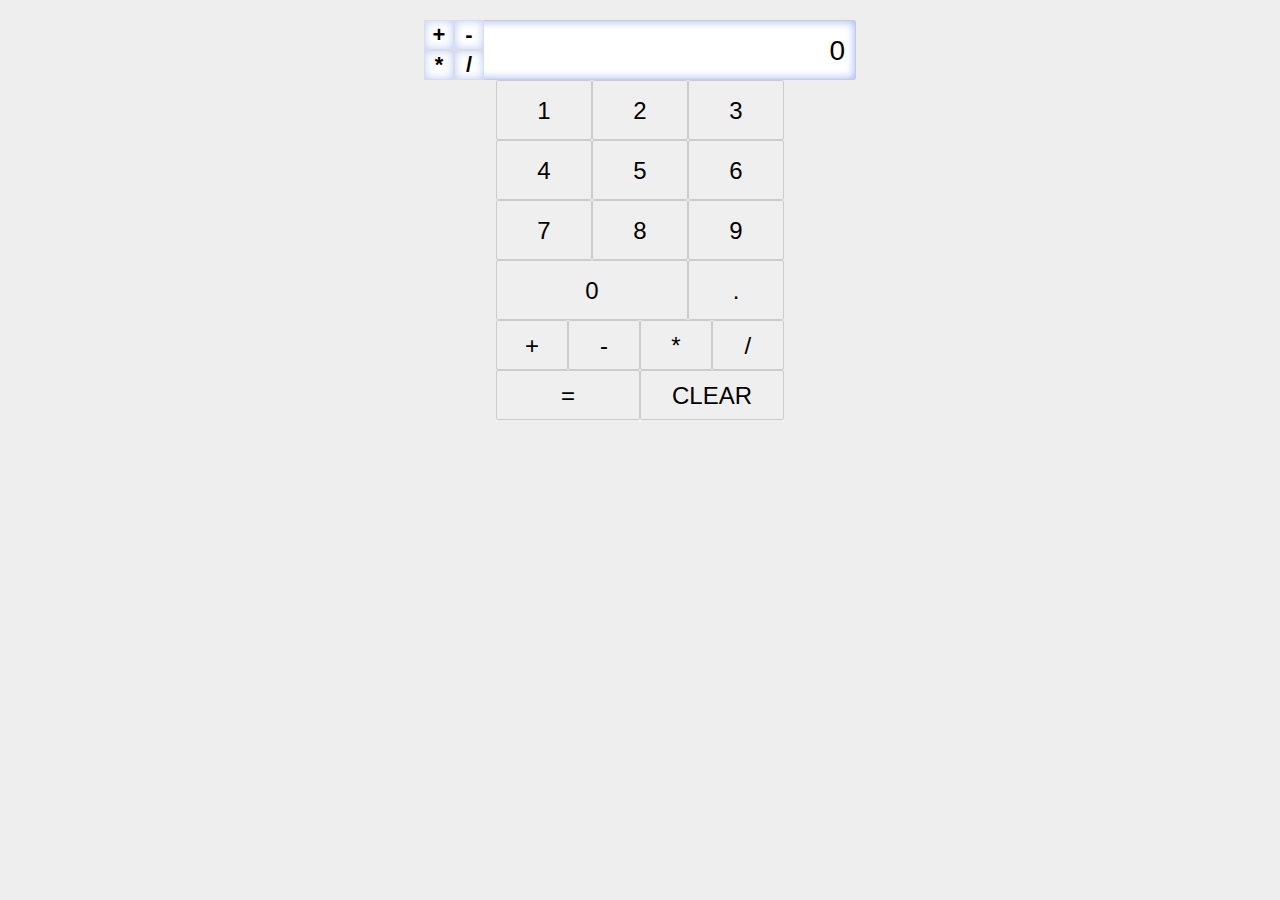
<file: Project1/index.html>
<!doctype html>
<html lang="en">
  <head>
    <meta charset="utf-8">
    <meta http-equiv="X-UA-Compatible" content="IE=edge">
    <meta name="description" content="">
    <meta name="viewport" content="width=device-width, initial-scale=1">
    <title>JS Testfield 1</title>
    <link rel="stylesheet" href="css/style.css">
  </head>
  <body>
    <section id="calc-display">0</section>
    <ul><li class="add">+</li><!-- --><li class="subtract">-</li><!-- --><li class="multiply">*</li><!-- --><li class="divide">/</li></ul>
    <section class="cont">
      <div class="number">1</div><div class="number">2</div><div class="number">3</div>
      <div class="number">4</div><div class="number">5</div><div class="number">6</div>
      <div class="number">7</div><div class="number">8</div><div class="number">9</div>
      <div class="number">0</div><div id="comma">.</div>
    </section>
    <section class="calcctrl">
      <div id="add">+</div><div id="subtract">-</div><div id="multiply">*</div><div id="divide">/</div>
      <div id="count">=</div><div id="clr">CLEAR</div>
    </section>
    
    <script src="js/main.js"></script>
  </body>
</html>
</file>
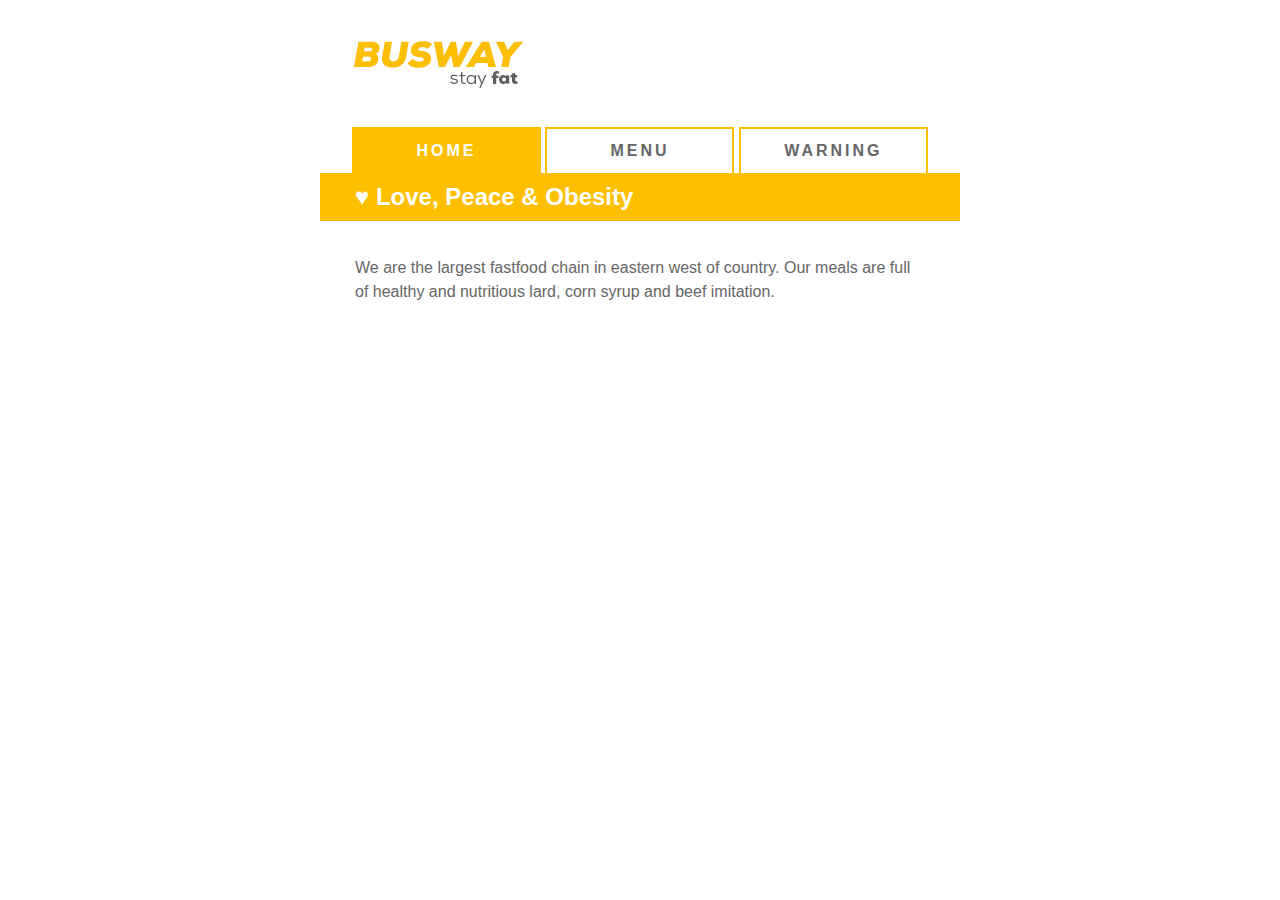
<file: Project2/index.html>
<!doctype html>
<html lang="en">
  <head>
    <meta charset="utf-8">
    <meta http-equiv="X-UA-Compatible" content="IE=edge">
    <meta name="description" content="">
    <meta name="viewport" content="width=device-width, initial-scale=1">
    <title>TOP - JS Project 2</title>
    <link rel="stylesheet" href="css/style.css">
  </head>
  <body>
    <img src="img/logo.jpg" alt="" />
    <ul>
      <li class="selected"><a href="#">Home</a></li>
      <li><a href="#">Menu</a></li>
      <li><a href="#">WARNING</a></li>
    </ul>
    <div id="content">
      <h1></h1>
      <p></p>
    </div>
    
    <script src="//ajax.googleapis.com/ajax/libs/jquery/1.11.3/jquery.min.js"></script>
    <script src="js/main.js"></script>
  </body>
</html>
</file>
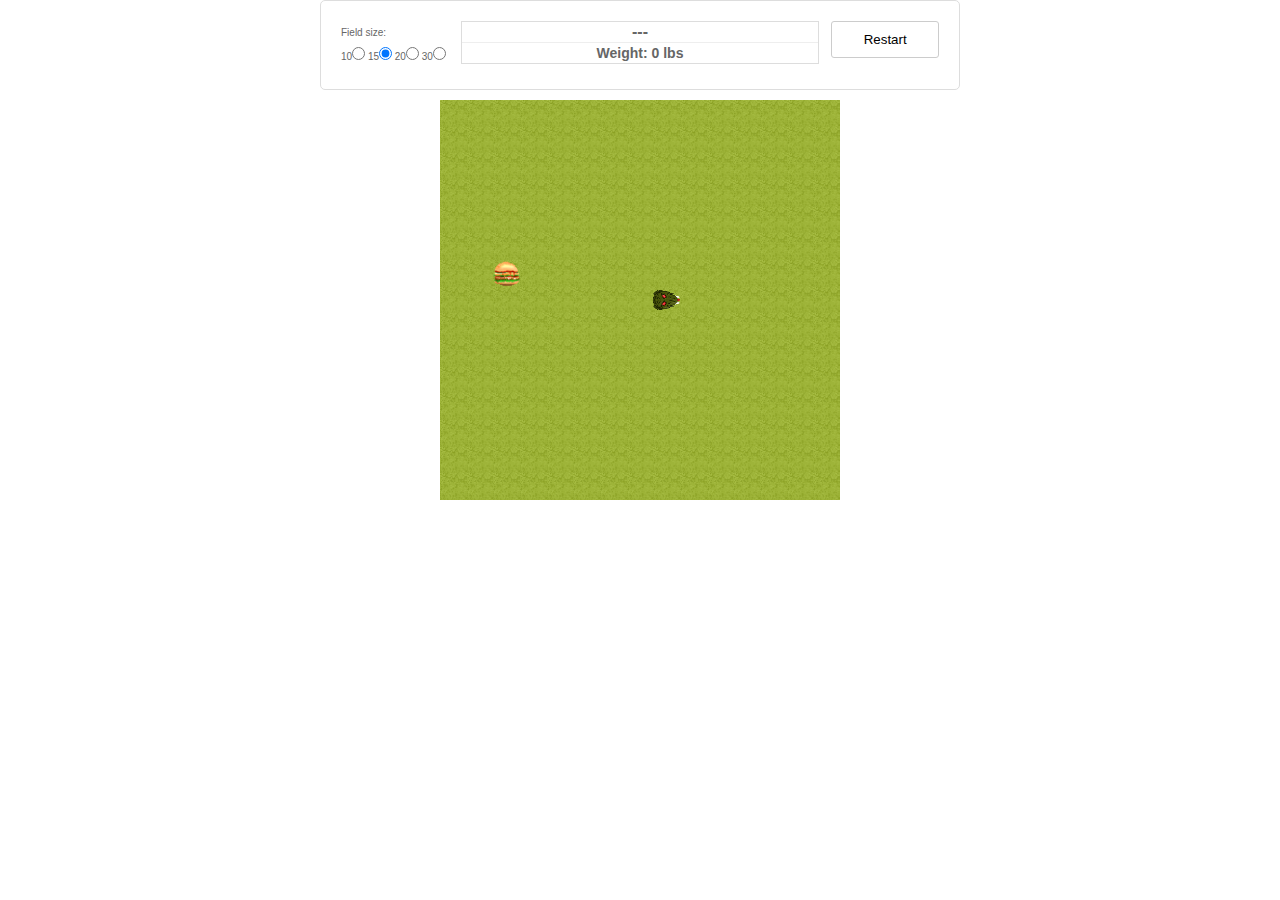
<file: Project3/index.html>
<!doctype html>
<html lang="en">
  <head>
    <meta charset="utf-8">
    <meta http-equiv="X-UA-Compatible" content="IE=edge">
    <meta name="description" content="">
    <meta name="viewport" content="width=device-width, initial-scale=1">
    <title>TOP - JS Project 3</title>
    <link rel="stylesheet" href="css/style.css">
  </head>
  <body>
    <section id="game-info" class="clear">
      <div class="col-20 logo">
        <p>Field size:</p>
        10<input type="radio" name="dif" value="0"/>
        15<input type="radio" name="dif" value="1" checked/>
        20<input type="radio" name="dif" value="2"/>
        30<input type="radio" name="dif" value="3"/>
      </div>
      <div class="col-60 main-info">
        <p>---</p>
        <span>Weight: 0 lbs</span>
      </div>
      <div class="col-20 new-game">
        <input type="button" value="Restart" />
      </div>
    </section>
    
    <div id="board" class="clear"></div>
    <script src="//ajax.googleapis.com/ajax/libs/jquery/1.11.3/jquery.min.js"></script>
    <script src="js/main.js"></script>
  </body>
</html>
</file>
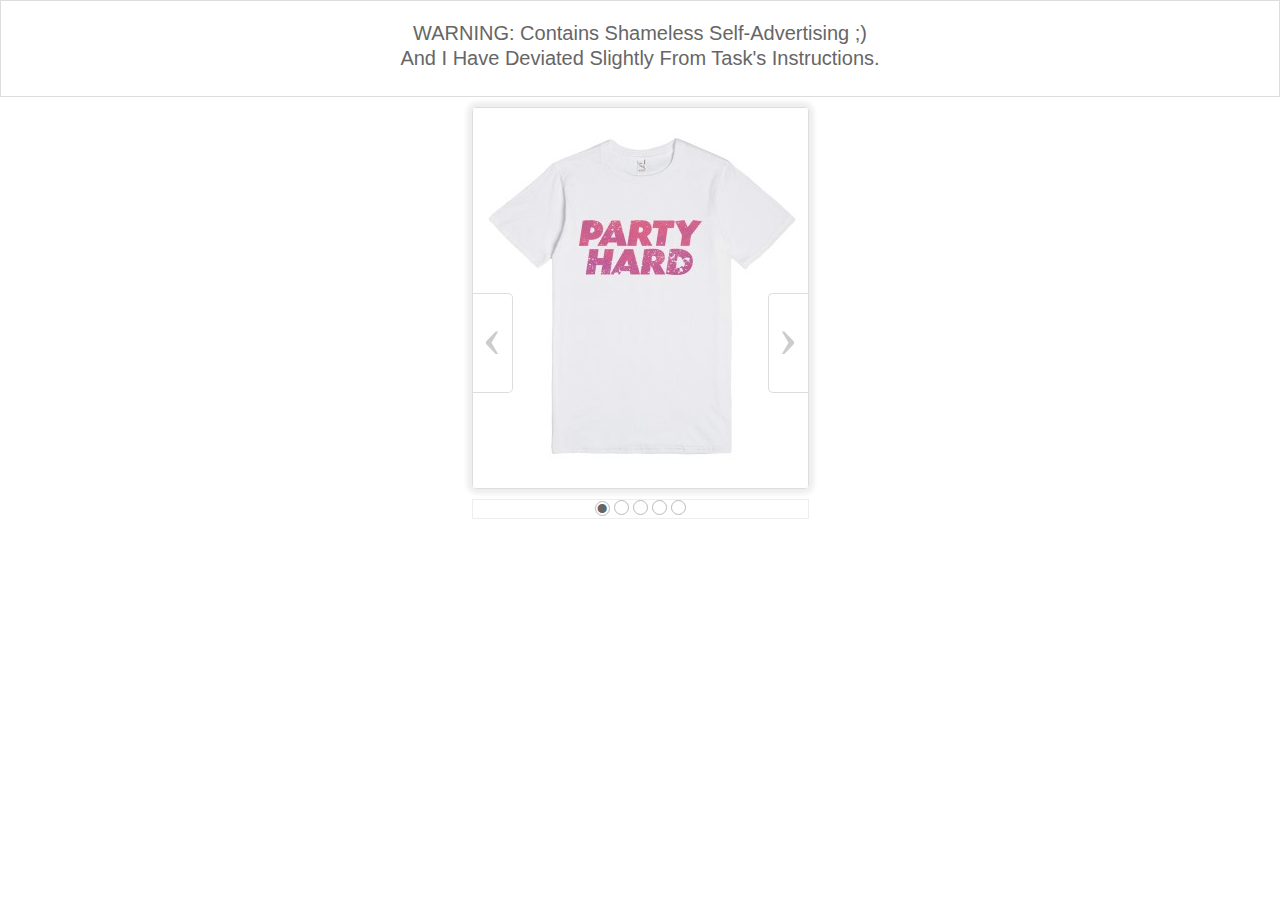
<file: Project4/index.html>
<!doctype html>
<html lang="en">
  <head>
    <meta charset="utf-8">
    <meta http-equiv="X-UA-Compatible" content="IE=edge">
    <meta name="description" content="">
    <meta name="viewport" content="width=device-width, initial-scale=1">
    <title>TOP - JS Project 4</title>
    <link rel="stylesheet" href="css/style.css">
  </head>
  <body>
    <h1>WARNING: Contains shameless self-advertising ;)<br>And I have deviated slightly from task's instructions.</h1>
    <section id="so-simple-slider">
      <div id="sss-frame">
        <div id="sss-images" class="">
          <a href="http://skreened.com/sheert/party-hard?" target="_blank"><img src="img/1.jpg" alt="" /></a>
          <a href="http://skreened.com/sheert/dubstep-clean?" target="_blank"><img src="img/2.jpg" alt="" /></a>
          <a href="http://skreened.com/sheert/kiss-me-i-m-on-xtc?" target="_blank"><img src="img/3.jpg" alt="" /></a>
          <a href="http://skreened.com/sheert/shake-that-plain?" target="_blank"><img src="img/4.jpg" alt="" /></a>
          <a href="http://skreened.com/sheert/life-begins-at-140-bpm?" target="_blank"><img src="img/5.jpg" alt="" /></a>
        </div>
        <div id="sss-left"></div>
        <div id="sss-right"></div>
      </div>
      <div id="sss-ctrl" class="">
        <ul>
        </ul>
      </div>
    </section>
    
    <script src="//ajax.googleapis.com/ajax/libs/jquery/1.11.3/jquery.min.js"></script>
    <script src="js/main.js"></script>
  </body>
</html>
</file>
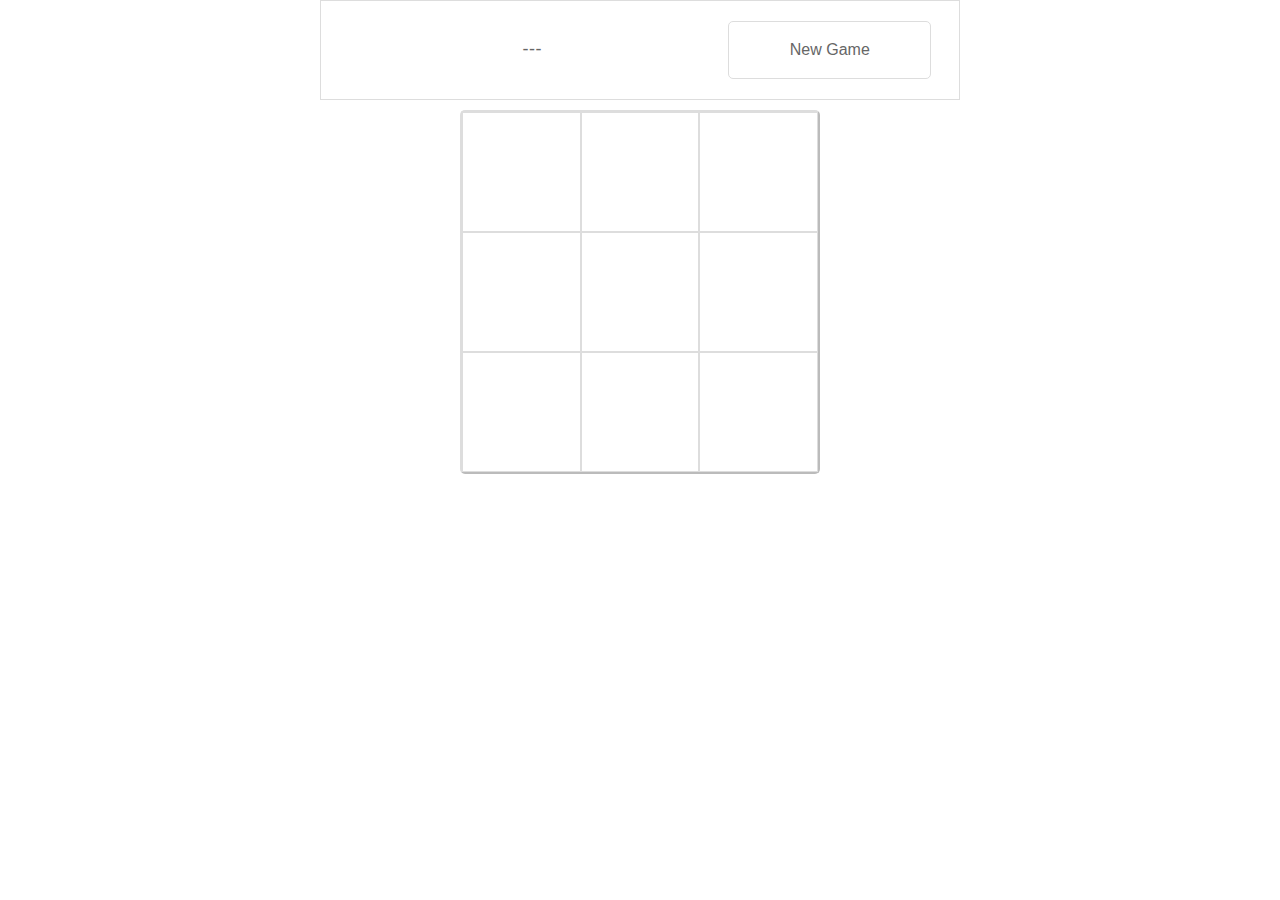
<file: Project5/index.html>
<!doctype html>
<html lang="en">
  <head>
    <meta charset="utf-8">
    <meta http-equiv="X-UA-Compatible" content="IE=edge">
    <meta name="description" content="">
    <meta name="viewport" content="width=device-width, initial-scale=1">
    <title>TOP - JS Project 5</title>
    <link rel="stylesheet" href="css/style.css">
  </head>
  <body>
    <header>
      <p class="left-para">---</p>
      <p class="right-para">New Game</p>
    </header>
    <section id="fields" class="clear">
      <div></div><div></div><div></div>
      <div></div><div></div><div></div>
      <div></div><div></div><div></div>
    </section>
    
    <script src="//ajax.googleapis.com/ajax/libs/jquery/1.11.3/jquery.min.js"></script>
    <script src="js/main.js"></script>
  </body>
</html>
</file>
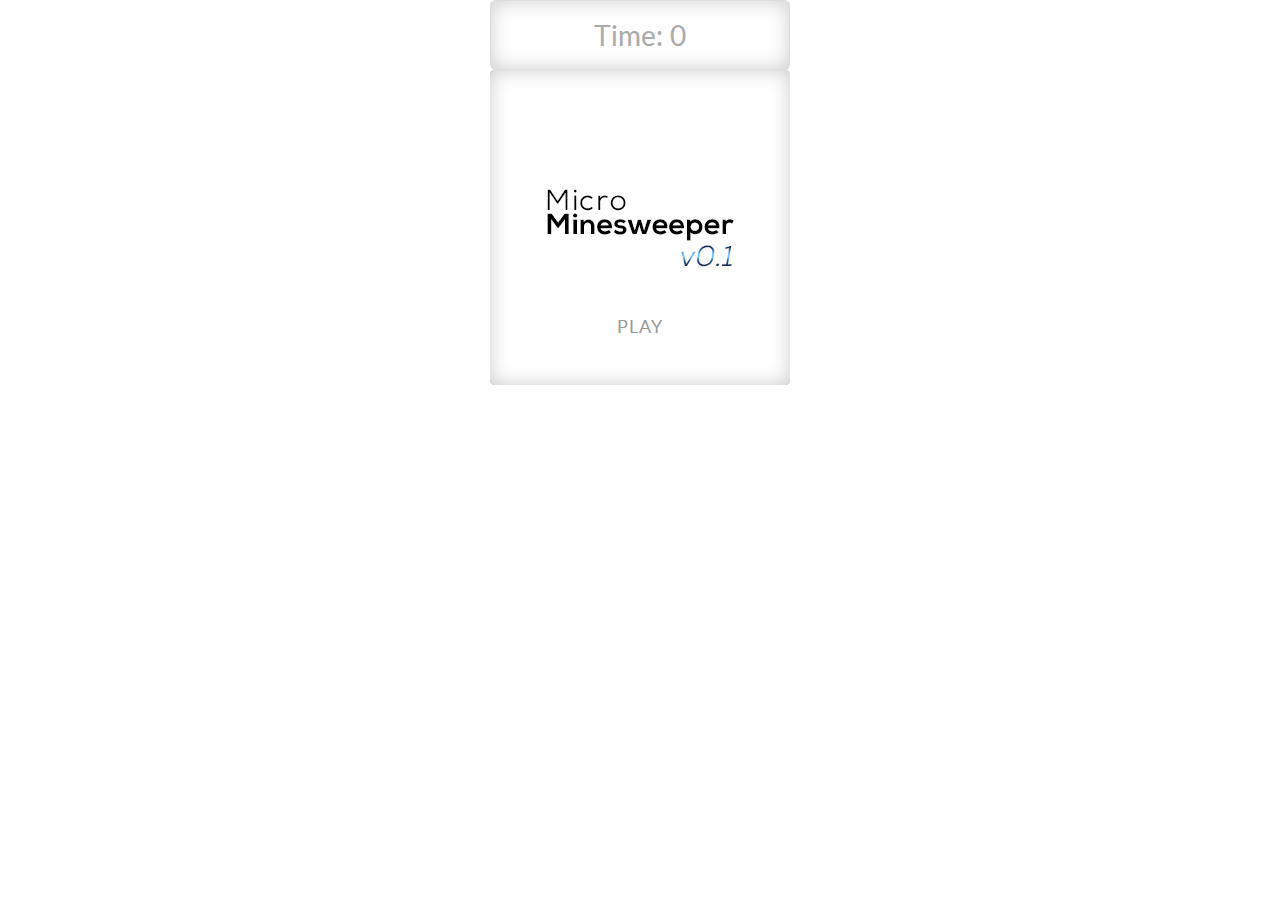
<file: Project6/index.html>
<!doctype html>
<html lang="en">
  <head>
    <meta charset="utf-8">
    <meta http-equiv="X-UA-Compatible" content="IE=edge">
    <meta name="description" content="">
    <meta name="viewport" content="width=device-width, initial-scale=1">
    <title>TOP - JS Project 6 - MineSweeper</title>
    <link href='http://fonts.googleapis.com/css?family=Lato:400,700' rel='stylesheet' type='text/css'>
    <link rel="stylesheet" href="css/style.css">
  </head>
  <body>
    <header><p id="timer">Time: 0</p></header>
    <section id="fields" class="clear">
    </section>
    
    <script src="//ajax.googleapis.com/ajax/libs/jquery/1.11.3/jquery.min.js"></script>
    <script src="js/main.js"></script>
  </body>
</html>
</file>
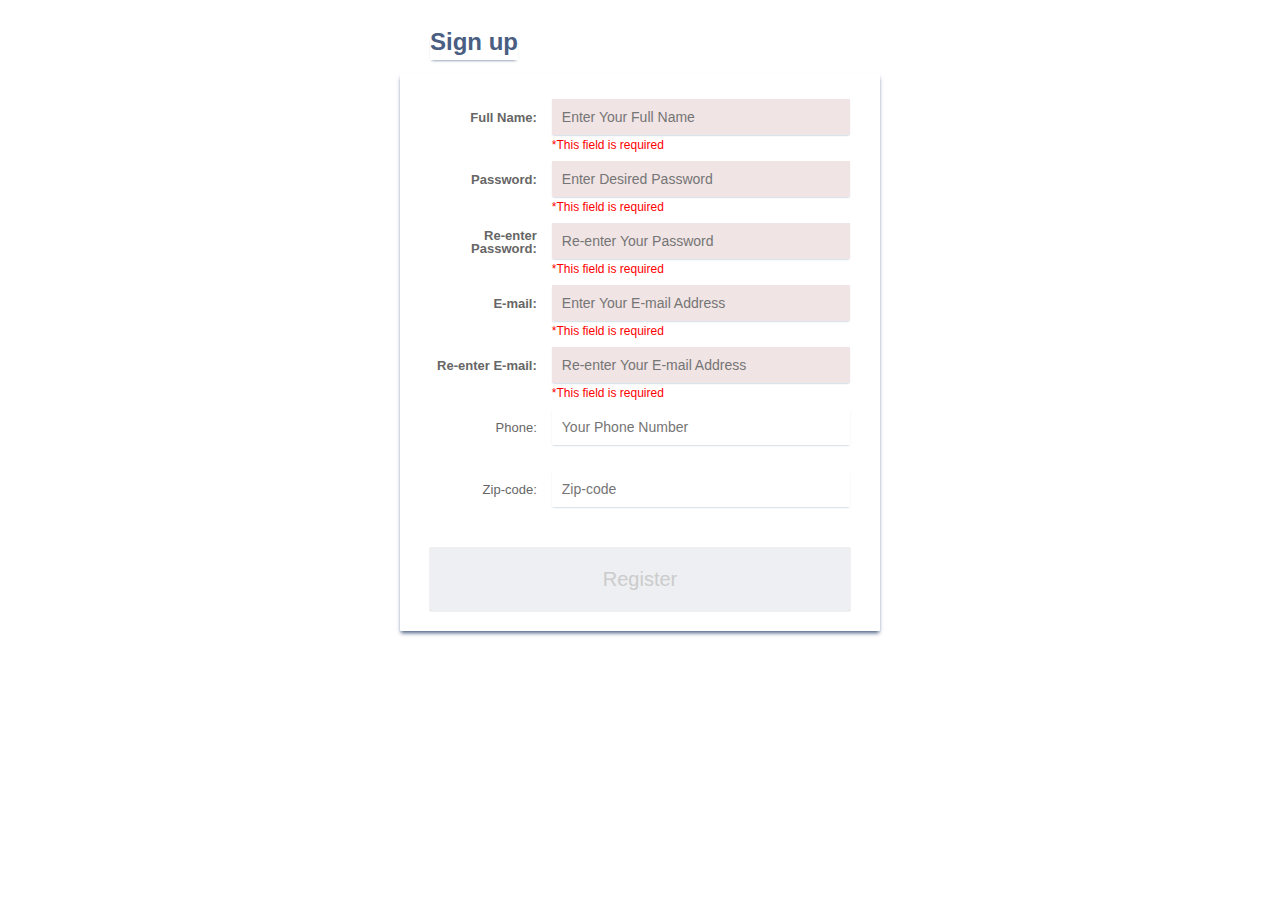
<file: Project7/index.html>
<!doctype html>
<html lang="en">
  <head>
    <meta charset="utf-8">
    <meta http-equiv="X-UA-Compatible" content="IE=edge">
    <meta name="description" content="">
    <meta name="viewport" content="width=device-width, initial-scale=1">
    <title>TOP - JS Project 7 - jQuery Form Validation</title>
    <link href='http://fonts.googleapis.com/css?family=Lato:400,700' rel='stylesheet' type='text/css'>
    <link rel="stylesheet" href="css/style.css">
  </head>
  <body>
    <section>
      <div>Sign up</div>
      <form id="sign-up-form">
        <fieldset>
          <label for="user-name"><strong>Full Name:</strong></label><!--
          --><input type="text" placeholder="Enter Your Full Name" id="user-name" required maxlength="100" class="error">
          <div>*This field is required</div>
        </fieldset>
        <fieldset>
          <label for="user-pass"><strong>Password:</strong></label><!--
          --><input type="password" placeholder="Enter Desired Password" id="user-pass" required class="error">
          <div>*This field is required</div>
        </fieldset>
        <fieldset>
          <label for="user-pass-conf"><strong>Re-enter Password:</strong></label><!--
          --><input type="password" placeholder="Re-enter Your Password" id="user-pass-conf" required class="error">
          <div>*This field is required</div>
        </fieldset>
        <fieldset>
          <label for="user-email"><strong>E-mail:</strong></label><!--
          --><input type="email" placeholder="Enter Your E-mail Address" id="user-email" required maxlength="50" class="error">
          <div>*This field is required</div>
        </fieldset>
        <fieldset>
          <label for="user-email-conf"><strong>Re-enter E-mail:</strong></label><!--
          --><input type="email" placeholder="Re-enter Your E-mail Address" id="user-email-conf" required maxlength="50" class="error">
          <div>*This field is required</div>
        </fieldset>
        <fieldset>
          <label for="user-phone">Phone:</label><!--
          --><input type="tel" placeholder="Your Phone Number" id="user-phone" maxlength="20">
          <div></div>
        </fieldset>
        <fieldset>
          <label for="user-zipcode">Zip-code:</label><!--
          --><input type="text" placeholder="Zip-code" id="user-zipcode">
          <div></div>
        </fieldset>
        <input type="button" class="submit-button" value="Register" disabled>
      </form>
    </section>
    
    
    <script src="//ajax.googleapis.com/ajax/libs/jquery/1.11.3/jquery.min.js"></script>
    <script src="js/main.js"></script>
  </body>
</html>
</file>
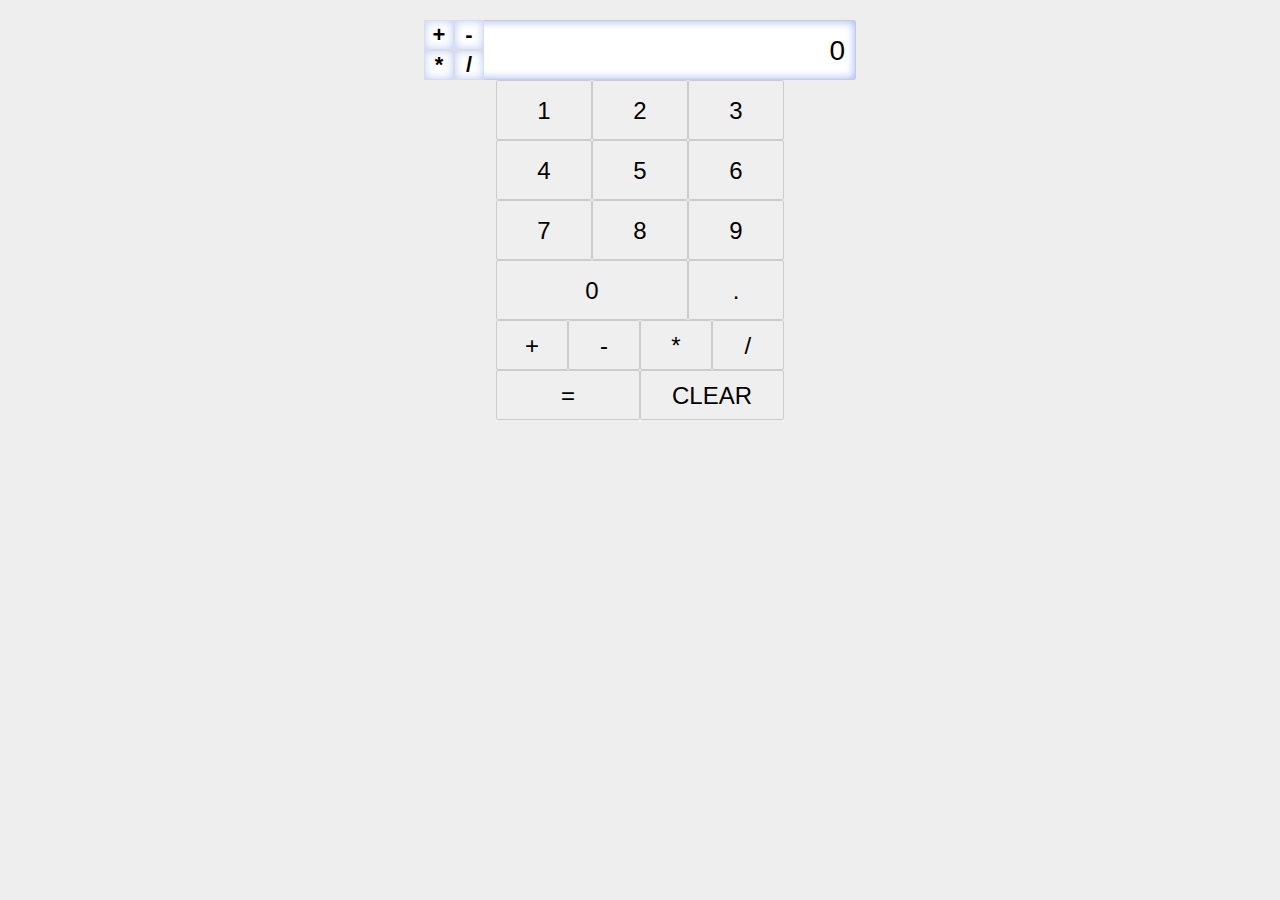
<file: Project1/jq-index.html>
<!doctype html>
<html lang="en">
  <head>
    <meta charset="utf-8">
    <meta http-equiv="X-UA-Compatible" content="IE=edge">
    <meta name="description" content="">
    <meta name="viewport" content="width=device-width, initial-scale=1">
    <title>TOP - JS Project 1 - jQuery Version</title>
    <link rel="stylesheet" href="css/style.css">
  </head>
  <body>
    <section id="calc-display">0</section>
    <ul><li class="add">+</li><!-- --><li class="subtract">-</li><!-- --><li class="multiply">*</li><!-- --><li class="divide">/</li></ul>
    <section class="cont">
      <div class="number">1</div><div class="number">2</div><div class="number">3</div>
      <div class="number">4</div><div class="number">5</div><div class="number">6</div>
      <div class="number">7</div><div class="number">8</div><div class="number">9</div>
      <div class="number">0</div><div id="comma">.</div>
    </section>
    <section class="calcctrl">
      <div id="add">+</div><div id="subtract">-</div><div id="multiply">*</div><div id="divide">/</div>
      <div id="count">=</div><div id="clr">CLEAR</div>
    </section>
    
    <script src="//ajax.googleapis.com/ajax/libs/jquery/1.11.3/jquery.min.js"></script>
    <script src="js/jq-main.js"></script>
  </body>
</html>
</file>
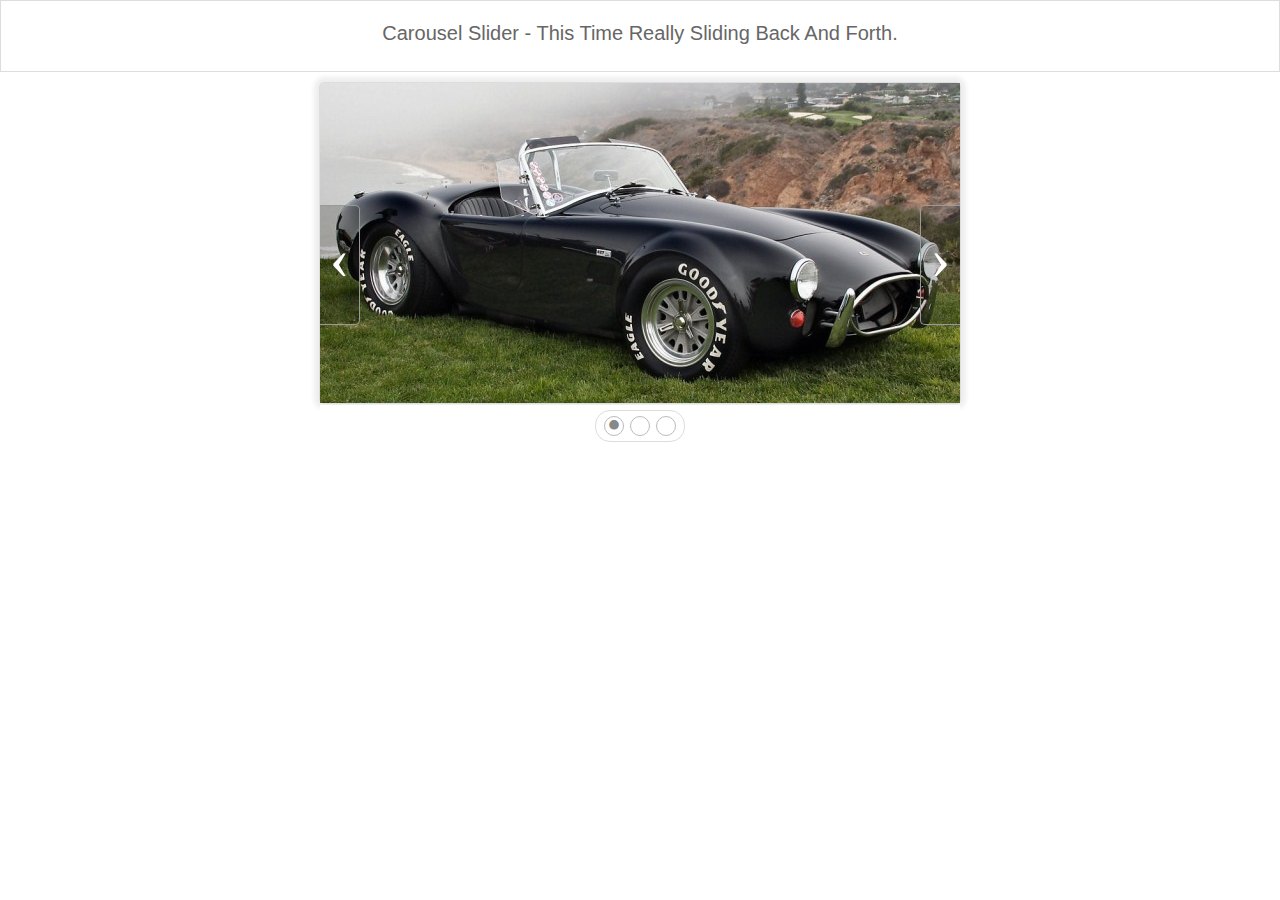
<file: Project4/index2.html>
<!doctype html>
<html lang="en">
  <head>
    <meta charset="utf-8">
    <meta http-equiv="X-UA-Compatible" content="IE=edge">
    <meta name="description" content="">
    <meta name="viewport" content="width=device-width, initial-scale=1">
    <title>TOP - JS Project 4 - v2 - Carousel</title>
    <link rel="stylesheet" href="css/style2.css">
  </head>
  <body>
    <h1>Carousel slider - this time really sliding back and forth.</h1>
    <section id="so-simple-carousel">
      <div id="ssc-frame">
        <div id="ssc-images">
          <img src="img/car1.jpg" alt="" />
          <img src="img/car2.jpg" alt="" />
          <img src="img/car3.jpg" alt="" />
        </div>
        <div id="ssc-left"></div>
        <div id="ssc-right"></div>
      </div>
      <div id="ssc-ctrl">
        <ul>
        </ul>
      </div>
    </section>
    
    <script src="//ajax.googleapis.com/ajax/libs/jquery/1.11.3/jquery.min.js"></script>
    <script src="js/main2.js"></script>
  </body>
</html>
</file>
<file: Project1/css/style.css>
html, body, div, span, applet, object, iframe,
h1, h2, h3, h4, h5, h6, p, blockquote, pre,
a, abbr, acronym, address, big, cite, code,
del, dfn, em, img, ins, kbd, q, s, samp,
small, strike, strong, sub, sup, tt, var,
b, u, i, center,
dl, dt, dd, ol, ul, li,
fieldset, form, label, legend,
table, caption, tbody, tfoot, thead, tr, th, td,
article, aside, canvas, details, embed, 
figure, figcaption, footer, header, hgroup, 
menu, nav, output, ruby, section, summary,
time, mark, audio, video {
    margin: 0;
    padding: 0;
    border: 0;
    font-size: 100%;
    font: inherit;
    vertical-align: baseline;
}
article, aside, details, figcaption, figure, 
footer, header, hgroup, menu, nav, section {
    display: block;
}
body {
    line-height: 1;
}
ol, ul {
    list-style: none;
}
blockquote, q {
    quotes: none;
}
blockquote:before, blockquote:after,
q:before, q:after {
    content: '';
    content: none;
}
table {
    border-collapse: collapse;
    border-spacing: 0;
}

/*
  ========================================
  Clearfix
  ========================================
*/

.clear:before,
.clear:after {
  content: "";
  display: table;
}
.clear:after {
  clear: both;
}
.clear {
  clear: both;
  *zoom: 1;
}

/*
  ========================================
  Box sizing reset
  ========================================
*/

*,
*:before,
*:after {
  -webkit-box-sizing: border-box;
     -moz-box-sizing: border-box;
          box-sizing: border-box;
}

/*
  ========================================
  Main Content
  ========================================
*/

body {
  background: #eeeeee;
  font-family: Arial, sans-serif;
  max-width: 480px;
  margin: 0 auto;
  padding: 20px 0;
  position: relative;
}

ul {
  background: #ffffff;
  cursor: default;
  font-size: 22px;
  font-weight: bold;
  height: 60px;
  line-height: 28px;
  margin-left: 5%;
  position: absolute;
  text-align: center;
  top: 20px;
  width: 60px;
}
ul li {
  border: 1px solid #dddddd;
  -webkit-box-shadow: inset 0px 0px 8px 0px rgba(115, 149, 255, 0.5);
  -moz-box-shadow:    inset 0px 0px 8px 0px rgba(115, 149, 255, 0.5);
  box-shadow:         inset 0px 0px 8px 0px rgba(115, 149, 255, 0.5);
  display: inline-block;
  height: 50%;
  width: 50%;
}

.selecta {
  background: #73959d;
  color: #ffffff;
}

#calc-display,
.cont,
.calcctrl {
  display: block;
  font-size: 18px;
  margin: 0 auto;
  width: 60%;
}

#calc-display {
  background: #ffffff;
  border: 1px solid #cccccc;
  border-radius: 2px;
  -webkit-box-shadow: inset 0px 0px 10px 0px rgba(115, 149, 255, 0.75);
  -moz-box-shadow:    inset 0px 0px 10px 0px rgba(115, 149, 255, 0.75);
  box-shadow:         inset 0px 0px 10px 0px rgba(115, 149, 255, 0.75);
  font-size: 28px;
  height: 60px;
  line-height: 40px;
  margin: 0 5% 0 15%;
  padding: 10px;
  text-align: right;
  width: 80%;
}

.cont > div,
.calcctrl > div {
  background: #efefef;
  border: 1px solid #cccccc;
  border-radius: 2px;
  cursor: pointer;
  display: inline-block;
  font-size: 24px;
  height: 60px;
  line-height: 60px;
  text-align: center;
  transition: all ease 0.2s;
  vertical-align: middle;
  width: 33.333%;
}
.cont > div:nth-last-child(2) {
  width: 66.666%;
}
.cont > div:last-child {
  width: 33.333%;
}
.cont > div:hover,
.calcctrl > div:hover {
  background: #ffffff;
  border-color: #7395ff;
  -webkit-box-shadow: inset 0px 0px 10px 0px rgba(115, 149, 255, 0.75);
  -moz-box-shadow:    inset 0px 0px 10px 0px rgba(115, 149, 255, 0.75);
  box-shadow:         inset 0px 0px 10px 0px rgba(115, 149, 255, 0.75);
  color: #38565d;
}

.calcctrl > div {
  height: 50px;
  line-height: 50px;
  width: 24.999%;
}
.calcctrl > div:nth-last-child(1),
.calcctrl > div:nth-last-child(2) {
  width: 49.999%;
}
</file>
<file: Project2/css/style.css>
html, body, div, span, applet, object, iframe,
h1, h2, h3, h4, h5, h6, p, blockquote, pre,
a, abbr, acronym, address, big, cite, code,
del, dfn, em, img, ins, kbd, q, s, samp,
small, strike, strong, sub, sup, tt, var,
b, u, i, center,
dl, dt, dd, ol, ul, li,
fieldset, form, label, legend,
table, caption, tbody, tfoot, thead, tr, th, td,
article, aside, canvas, details, embed, 
figure, figcaption, footer, header, hgroup, 
menu, nav, output, ruby, section, summary,
time, mark, audio, video {
    margin: 0;
    padding: 0;
    border: 0;
    font-size: 100%;
    font: inherit;
    vertical-align: baseline;
}
article, aside, details, figcaption, figure, 
footer, header, hgroup, menu, nav, section {
    display: block;
}
body {
    line-height: 1;
}
ol, ul {
    list-style: none;
}
blockquote, q {
    quotes: none;
}
blockquote:before, blockquote:after,
q:before, q:after {
    content: '';
    content: none;
}
table {
    border-collapse: collapse;
    border-spacing: 0;
}

/*
  ========================================
  Clearfix
  ========================================
*/

.clear:before,
.clear:after {
  content: "";
  display: table;
}
.clear:after {
  clear: both;
}
.clear {
  clear: both;
  *zoom: 1;
}

/*
  ========================================
  Box sizing reset
  ========================================
*/

*,
*:before,
*:after {
  -webkit-box-sizing: border-box;
     -moz-box-sizing: border-box;
          box-sizing: border-box;
}

/*
  ========================================
  Main Content
  ========================================
*/

body {
  background: #ffffff;
  color: #666666;
  font-family: Arial, sans-serif;
  line-height: 1.5em;
  margin: 0 auto;
  max-width: 640px;
}

h1 {
  background: #febf00;
  color: #ffffff;
  font-size: 24px;
  font-weight: bold;
  padding: 12px 35px;
}

p {
  padding: 35px;
}

ul {
  margin: 0 auto;
  width: 90%;
}

li {
  border: 2px solid #febf00;
  border-bottom: 0;
  display: inline-block;
  font-weight: bold;
  text-transform: uppercase;
  text-align: center;
  transition: background ease 0.3s;
  width: 32.81%;
}
li.selected {
  background: #febf00;
  color: #ffffff;
}

li a {
  color: inherit;
  display: block;
  letter-spacing: 3px;
  padding-bottom: 10px;
  padding-top: 10px;
  text-decoration: none;
}
li:not(.selected):hover {
  background: #febf00;
}

table {
  margin: 0 auto;
  width: 80%;
}
tr:hover td {
  border-color: #dddddd;
}
td {
  color: #febf00;
  padding: 10px;
}
td:nth-child(1) {
  background: #ffffff;
  border: 2px solid #febf00;
  font-size: 18px;
  font-weight: bold
}
td:nth-child(2) {
  color: #666666;
  font-size: 12px;
  letter-spacing: 1px;
  text-align: center;
}
td:nth-child(3) {
  border: 2px solid #febf00;
  font-size: 18px;
  text-align: right;
}
</file>
<file: Project3/css/style.css>
html, body, div, span, applet, object, iframe,
h1, h2, h3, h4, h5, h6, p, blockquote, pre,
a, abbr, acronym, address, big, cite, code,
del, dfn, em, img, ins, kbd, q, s, samp,
small, strike, strong, sub, sup, tt, var,
b, u, i, center,
dl, dt, dd, ol, ul, li,
fieldset, form, label, legend,
table, caption, tbody, tfoot, thead, tr, th, td,
article, aside, canvas, details, embed, 
figure, figcaption, footer, header, hgroup, 
menu, nav, output, ruby, section, summary,
time, mark, audio, video {
    margin: 0;
    padding: 0;
    border: 0;
    font-size: 100%;
    font: inherit;
    vertical-align: baseline;
}
article, aside, details, figcaption, figure, 
footer, header, hgroup, menu, nav, section {
    display: block;
}
body {
    line-height: 1;
}
ol, ul {
    list-style: none;
}
blockquote, q {
    quotes: none;
}
blockquote:before, blockquote:after,
q:before, q:after {
    content: '';
    content: none;
}
table {
    border-collapse: collapse;
    border-spacing: 0;
}

/*
  ========================================
  Clearfix
  ========================================
*/

.clear:before,
.clear:after {
  content: "";
  display: table;
}
.clear:after {
  clear: both;
}
.clear {
  clear: both;
  *zoom: 1;
}

/*
  ========================================
  Box sizing reset
  ========================================
*/

*,
*:before,
*:after {
  -webkit-box-sizing: border-box;
     -moz-box-sizing: border-box;
          box-sizing: border-box;
}

/*
  ========================================
  Main Content
  ========================================
*/

body {
  background: #fff;
  color: #666;
  font-family: Arial, sans-serif;
  line-height: 1.5em;
  margin: 0 auto;
  max-width: 1020px;
}

#game-info {
  border: 1px solid #ddd;
  border-radius: 5px;
  margin: 0 auto;
  max-width: 640px;
  padding: 20px;
}

*[class^='col-'] {
  float: left;
}
.col-20 {
  width: 20%;
}
.col-60 {
  width: 60%;
}

.logo {
  font-size: 10px;
  padding-right: 10px;
  position: relative;
}
.logo input {
  margin: 0;
}

.main-info {
  border: 1px solid #ddd;
  font-size: 16px;
  font-weight: bold;
  line-height: 20px;
  text-align: center;
}
.main-info span {
  border-top: 1px solid #eee;
  display: block;
  font-size: 14px;
}

.new-game input {
  background: #fff;
  border: 1px solid #ccc;
  border-radius: 3px;
  float: right;
  padding: 10px;
  width: 90%;
}
.new-game input:hover {
  border: 1px solid #999;
  cursor: pointer;
}

#board {
  margin: 10px auto;
  transition: opacity ease 0.5s;
  width: 400px;
}

div.gameover {
  opacity: 0.5;
}
.gameover-2 {
  color: #f00;
}

.field {
  background: url('../img/grass.png');
  display: inline-block;
  float: left;
}
.field-10 div {
  height: 40px;
  width: 40px;
}
.field-15 div {
  height: 26.6666px;
  width: 26.6666px;
}
.field-20 div {
  height: 20px;
  width: 20px;
}
.field-30 div {
  height: 13.3333px;
  width: 13.3333px;
}

.snake-head.go-l {
  background: url('../img/head-l.png') no-repeat, url('../img/grass.png');
  background-size: 100%;
}
.snake-head.go-u {
  background: url('../img/head-u.png') no-repeat, url('../img/grass.png');
  background-size: 100%;
}
.snake-head.go-r {
  background: url('../img/head-r.png') no-repeat, url('../img/grass.png');
  background-size: 100%;
}
.snake-head.go-d {
  background: url('../img/head-d.png') no-repeat, url('../img/grass.png');
  background-size: 100%;
}

.snake-tail {
  background: url('../img/tail.png') no-repeat, url('../img/grass.png');
  background-size: 100%;
}

.food {
  background: url('../img/burger.gif') no-repeat, url('../img/grass.png');
  background-size: contain;
}
</file>
<file: Project4/css/style.css>
html, body, div, span, applet, object, iframe,
h1, h2, h3, h4, h5, h6, p, blockquote, pre,
a, abbr, acronym, address, big, cite, code,
del, dfn, em, img, ins, kbd, q, s, samp,
small, strike, strong, sub, sup, tt, var,
b, u, i, center,
dl, dt, dd, ol, ul, li,
fieldset, form, label, legend,
table, caption, tbody, tfoot, thead, tr, th, td,
article, aside, canvas, details, embed, 
figure, figcaption, footer, header, hgroup, 
menu, nav, output, ruby, section, summary,
time, mark, audio, video {
    margin: 0;
    padding: 0;
    border: 0;
    font-size: 100%;
    font: inherit;
    vertical-align: baseline;
}
article, aside, details, figcaption, figure, 
footer, header, hgroup, menu, nav, section {
    display: block;
}
body {
    line-height: 1;
}
ol, ul {
    list-style: none;
}
blockquote, q {
    quotes: none;
}
blockquote:before, blockquote:after,
q:before, q:after {
    content: '';
    content: none;
}
table {
    border-collapse: collapse;
    border-spacing: 0;
}

/*
  ========================================
  Clearfix
  ========================================
*/

.clear:before,
.clear:after {
  content: "";
  display: table;
}
.clear:after {
  clear: both;
}
.clear {
  clear: both;
  *zoom: 1;
}

/*
  ========================================
  Box sizing reset
  ========================================
*/

*,
*:before,
*:after {
  -webkit-box-sizing: border-box;
     -moz-box-sizing: border-box;
          box-sizing: border-box;
}

/*
  ========================================
  Main Content
  ========================================
*/

h1 {
  border: 1px solid #ddd;
  color: #666;
  font-size: 20px;
  font-family: Lato, Arial, sans-serif;
  line-height: 25px;
  padding: 20px 0 25px 0;
  text-align: center;
  text-transform: capitalize;
}

#so-simple-slider {
  background: #fff;
  display: block;
  margin: 10px auto;
  max-width: 960px;
}

#sss-frame {
  background: #fff;
  border: 1px solid #ddd;
  border-radius: 5px;
  box-shadow: 0px 0px 5px 5px #eee;
  display: block;
  height: 382px;
  margin: 0 auto;
  position: relative;
  width: 337px;
}

#sss-preview-box {
  background: #fff;
  border: 1px solid #ddd;
  border-radius: 5px;
  display: block;
  position: absolute;
  top: 38%;
  width: 150px;
}

#sss-images img,
#sss-frame div:not(:first-of-type) {
  position: absolute;
}

#sss-images img {
  display: none;
}

#sss-left,
#sss-right {
  background: #fff;
  border-bottom: 1px solid #ddd;
  border-top: 1px solid #ddd;
  bottom: 25%;
  color: #ccc;
  display: block;
  font-size: 60px;
  height: 100px;
  line-height: 85px;
  text-align: center;
  transition: all ease 0.3s;
  width: 40px;
  z-index: 1000;
}
#sss-left {
  border-right: 1px solid #ddd;
  border-bottom-right-radius: 5px;
  border-top-right-radius: 5px;
  left: 0;
}
#sss-left:after {
  content: '\2039';
}
#sss-right {
  border-left: 1px solid #ddd;
  border-bottom-left-radius: 5px;
  border-top-left-radius: 5px;
  right: 0;
}
#sss-right:after {
  content: '\203A';
}
#sss-left:hover,
#sss-right:hover {
  border-color: #aaa;
  color: #aaa;
  cursor: pointer;
}

#sss-ctrl {
  background: #fff;
  display: block;
  padding: 10px;
  text-align: center;
}
#sss-ctrl ul {
  border: 1px solid #eee;
  margin: 0 auto;
  width: 337px;
}
#sss-ctrl ul li {
  background: #fff;
  border: 1px solid #bbb;
  border-radius: 50%;
  cursor: pointer;
  display: inline-block;
  height: 15px;
  margin: 0 2px;
  width: 15px;
}
#sss-ctrl ul li.selected:after {
  color: #666;
  content: '\2022';
  font-size: 38px;
  line-height: 0;
  margin: 0;
  padding: 0;
  position: relative;
  top: 7px;
}
</file>
<file: Project5/css/style.css>
html, body, div, span, applet, object, iframe,
h1, h2, h3, h4, h5, h6, p, blockquote, pre,
a, abbr, acronym, address, big, cite, code,
del, dfn, em, img, ins, kbd, q, s, samp,
small, strike, strong, sub, sup, tt, var,
b, u, i, center,
dl, dt, dd, ol, ul, li,
fieldset, form, label, legend,
table, caption, tbody, tfoot, thead, tr, th, td,
article, aside, canvas, details, embed, 
figure, figcaption, footer, header, hgroup, 
menu, nav, output, ruby, section, summary,
time, mark, audio, video {
    margin: 0;
    padding: 0;
    border: 0;
    font-size: 100%;
    font: inherit;
    vertical-align: baseline;
}
article, aside, details, figcaption, figure, 
footer, header, hgroup, menu, nav, section {
    display: block;
}
body {
    line-height: 1;
}
ol, ul {
    list-style: none;
}
blockquote, q {
    quotes: none;
}
blockquote:before, blockquote:after,
q:before, q:after {
    content: '';
    content: none;
}
table {
    border-collapse: collapse;
    border-spacing: 0;
}

/*
  ========================================
  Clearfix
  ========================================
*/

.clear:before,
.clear:after {
  content: "";
  display: table;
}
.clear:after {
  clear: both;
}
.clear {
  clear: both;
  *zoom: 1;
}

/*
  ========================================
  Box sizing reset
  ========================================
*/

*,
*:before,
*:after {
  -webkit-box-sizing: border-box;
     -moz-box-sizing: border-box;
          box-sizing: border-box;
}

/*
  ========================================
  Main Content
  ========================================
*/

body {
  color: #666;
  font-family: Lato, Arial, sans-serif;
  font-size: 16px;
}

header {
  border: 1px solid #ddd;
  margin: 0 auto 10px;
  max-width: 640px;
  padding: 20px;
}
header p {
  display: inline-block;
  text-align: center;
}
header .left-para {
  font-size: 18px;
  letter-spacing: 0.5px;
  width: 64%;
}
header .right-para {
  border: 1px solid #ddd;
  border-radius: 5px;
  cursor: pointer;
  padding: 20px 5px;
  width: 34%;
}
header .right-para:hover {
  border-color: #aaa;
}
header .right-para:active {
  background: #eee;
}

#fields {
  background: #fff;
  border-bottom: 2px solid #bbb;
  border-left: 2px solid #ddd;
  border-right: 2px solid #bbb;
  border-top: 2px solid #ddd;
  border-radius: 5px;
  margin: 0 auto;
  max-width: 360px;
  width: 100%;
}

#fields > div {
  border: 1px solid #ddd;
  color: transparent;
  display: inline-block;
  float: left;
  font-size: 44px;
  height: 120px;
  line-height: 120px;
  text-align: center;
  transition: all ease 0.3s;
  width: 33.333333%;
}
#fields > div:hover {
  border-color: #aaa;
}
#fields > div.circle-bg {
  background: url(../img/circle.png) 50% 50% no-repeat;
}
#fields > div.cross-bg {
  background: url(../img/cross.png) 50% 50% no-repeat;
}

.circle-cursor {
  cursor: url('../img/circle.png') 25 25, pointer;
}
.cross-cursor {
  cursor: url('../img/cross.png') 25 25, pointer;
}

div.other-field {
  opacity: 0.5;
}
</file>
<file: Project6/css/style.css>
html, body, div, span, applet, object, iframe,
h1, h2, h3, h4, h5, h6, p, blockquote, pre,
a, abbr, acronym, address, big, cite, code,
del, dfn, em, img, ins, kbd, q, s, samp,
small, strike, strong, sub, sup, tt, var,
b, u, i, center,
dl, dt, dd, ol, ul, li,
fieldset, form, label, legend,
table, caption, tbody, tfoot, thead, tr, th, td,
article, aside, canvas, details, embed, 
figure, figcaption, footer, header, hgroup, 
menu, nav, output, ruby, section, summary,
time, mark, audio, video {
    margin: 0;
    padding: 0;
    border: 0;
    font-size: 100%;
    font: inherit;
    vertical-align: baseline;
}
article, aside, details, figcaption, figure, 
footer, header, hgroup, menu, nav, section {
    display: block;
}
body {
    line-height: 1;
}
ol, ul {
    list-style: none;
}
blockquote, q {
    quotes: none;
}
blockquote:before, blockquote:after,
q:before, q:after {
    content: '';
    content: none;
}
table {
    border-collapse: collapse;
    border-spacing: 0;
}

/*
  ========================================
  Clearfix
  ========================================
*/

.clear:before,
.clear:after {
  content: "";
  display: table;
}
.clear:after {
  clear: both;
}
.clear {
  clear: both;
  *zoom: 1;
}

/*
  ========================================
  Box sizing reset
  ========================================
*/

*,
*:before,
*:after {
  -webkit-box-sizing: border-box;
     -moz-box-sizing: border-box;
          box-sizing: border-box;
}

/*
  ========================================
  Main Content
  ========================================
*/

body {
  color: #666;
  font-family: Lato, Arial, sans-serif;
  font-size: 16px;
}

header {
  border: 1px solid #ddd;
  border-radius: 5px;
  box-shadow: 0 0 20px 0px #ccc inset;
  color: #aaa;
  margin: 0 auto;
  max-width: 300px;
  padding: 20px;
}

header #timer {
  font-size: 28px;
  text-align: center;
  width: 100%;
}

#fields {
  background: #fff;
  border-radius: 5px;
  box-shadow: 0 0 20px 0px #ccc inset;
  margin: 0 auto;
  max-width: 300px;
  position: relative;
  width: 100%;
}
#splash {
  border-radius: 5px;
  box-shadow: 0 0 20px 0px #ccc inset;
  color: #999;
  cursor: pointer;
  height: 100%;
  max-width: 300px;
  position: absolute;
  text-align: center;
  transition: box-shadow ease 0.3s;
  width: 100%;
}
#splash > p {
  font-size: 18px;
  letter-spacing: 1px;
  position: absolute;
  width: 100%;
}
#splash.game-start {
  background: url('../img/microminesweeper.png') no-repeat center, #fff;
}
#splash:hover {
  box-shadow: 0 0 20px 0px #bbb inset;
  color: #000;
}
#splash.game-start > p {
  bottom: 50px;
}

#fields > div {
  background: url('../img/field.jpg') no-repeat;
  background-size: cover;
  border-radius: 5px;
  color: rgba(0,0,0,0.35);
  cursor: pointer;
  display: inline-block;
  float: left;
  font-weight: bold;
  height: 35px;
  line-height: 35px;
  text-align: center;
  transition: all ease 0.3s;
  width: 11.1111%;
}
#fields > div:hover {
  opacity: 0.5;
}

#fields > div.hidden {
  background: url('../img/minefield.jpg') no-repeat;
  background-size: cover;
  box-shadow: 0 0 5px 0px #fff inset;
  color: rgba(220,220,220,1);
  font-size: 0;
}
#fields > div.hidden:hover {
  opacity: 0.5;
}

#fields > div.failure {
  background: url('../img/mine.jpg') no-repeat;
  background-size: cover;
}

#fields > div.flagged {
  background: url('../img/mineflagged.jpg') no-repeat;
  background-size: cover;
}
</file>
<file: Project7/css/style.css>
html, body, div, span, applet, object, iframe,
h1, h2, h3, h4, h5, h6, p, blockquote, pre,
a, abbr, acronym, address, big, cite, code,
del, dfn, em, img, ins, kbd, q, s, samp,
small, strike, strong, sub, sup, tt, var,
b, u, i, center,
dl, dt, dd, ol, ul, li,
fieldset, form, label, legend,
table, caption, tbody, tfoot, thead, tr, th, td,
article, aside, canvas, details, embed, 
figure, figcaption, footer, header, hgroup, 
menu, nav, output, ruby, section, summary,
time, mark, audio, video {
    margin: 0;
    padding: 0;
    border: 0;
    font-size: 100%;
    font: inherit;
    vertical-align: baseline;
}
article, aside, details, figcaption, figure, 
footer, header, hgroup, menu, nav, section {
    display: block;
}
body {
    line-height: 1;
}
ol, ul {
    list-style: none;
}
blockquote, q {
    quotes: none;
}
blockquote:before, blockquote:after,
q:before, q:after {
    content: '';
    content: none;
}
table {
    border-collapse: collapse;
    border-spacing: 0;
}

strong {
  font-weight: bold;
}

/*
  ========================================
  Clearfix
  ========================================
*/

.clear:before,
.clear:after {
  content: "";
  display: table;
}
.clear:after {
  clear: both;
}
.clear {
  clear: both;
  *zoom: 1;
}

/*
  ========================================
  Box sizing reset
  ========================================
*/

*,
*:before,
*:after {
  -webkit-box-sizing: border-box;
     -moz-box-sizing: border-box;
          box-sizing: border-box;
}

/*
  ========================================
  Main Content
  ========================================
*/

body {
  background: #fff;
  color: #666;
  font-family: Arial, sans-serif;
  font-size: 16px;
}

section {
  margin-top: 10px;
}

section > div {
  color: #4a5e82;
  cursor: default;
  font-size: 24px;
  font-weight: bold;
  margin: 0 auto;
  max-width: 480px;
  padding: 20px 30px;
  position: relative;
}
section > div:after {
  background: #fff;
  box-shadow: 0px 2px 3px -2px #4a5e82;
  bottom: 14px;
  content: '';
  display: block;
  height: 24px;
  left: 30px;
  position: absolute;
  transition: all ease 0.5s;
  width: 88px;
  z-index: -1;
}
section > div:hover:after {
  left: 0;
  width: 118px;
}

form {
  background: #fff;
  border-bottom-left-radius: 1px;
  border-bottom-right-radius: 1px;
  box-shadow: 0px 3px 4px -1px #4a5e82;
  margin: 0 auto;
  max-width: 480px;
  padding: 20px 30px;
}

form fieldset {
  padding: 5px 0;
}
form fieldset > div {
  color: #f00;
  font-size: 12px;
  height: 16px;
  line-height: 16px;
  margin-left: 29%;
  padding-top: 2px;
  width: 71%;
}

form input {
  background: #fff;
  border: 0;
  border-bottom-left-radius: 1px;
  border-bottom-right-radius: 1px;
  box-shadow: 0px 1px 2px -1px #8ea7c2;
  color: #666;
  font-size: 14px;
  padding: 10px;
  position: relative;
  transition: all ease 0.3s;
  width: 71%;
}
form input.correct {
  background-color: rgba(184,204,166, 0.3);
}
form input.error {
  background-color: rgba(204,167,166, 0.3);
}
form input:focus {
  box-shadow: 0px 2px 2px -1px #4a5e82;
  outline: 0;
}

form label {
  cursor: pointer;
  display: inline-block;
  font-size: 13px;
  padding-right: 15px;
  position: relative;
  text-align: right;
  width: 29%;
  vertical-align: middle;
}

.submit-button {
  background: rgba(74,94,130,0.1);
  border: 0;
  box-shadow: 0px 3px 4px -1px #4a5e82;
  color: #4a5e82;
  cursor: pointer;
  font-size: 20px;
  margin-top: 20px;
  padding: 20px 10px;
  transition: all ease 0.3s;
  width: 100%;
}
.submit-button:disabled {
  box-shadow: 0px 0px 1px 0px #666;
  color: #ccc;
  cursor: default;
}
.submit-button:enabled:hover {
  background: rgba(74,94,130,0.15);
  box-shadow: 0px 1px 4px -1px #4a5e82;
}

@media screen and (max-width: 480px) {
  form label {
    display: none;
  }
  form input {
    box-shadow: 0px 1px 2px -1px #8ea7c2;
    color: #666;
    font-size: 16px;
    padding: 15px;
    width: 100%;
  }
  form fieldset > div {
    margin-left: 0%;
    width: 100%;
  }
}
</file>
<file: Project4/css/style2.css>
html, body, div, span, applet, object, iframe,
h1, h2, h3, h4, h5, h6, p, blockquote, pre,
a, abbr, acronym, address, big, cite, code,
del, dfn, em, img, ins, kbd, q, s, samp,
small, strike, strong, sub, sup, tt, var,
b, u, i, center,
dl, dt, dd, ol, ul, li,
fieldset, form, label, legend,
table, caption, tbody, tfoot, thead, tr, th, td,
article, aside, canvas, details, embed, 
figure, figcaption, footer, header, hgroup, 
menu, nav, output, ruby, section, summary,
time, mark, audio, video {
    margin: 0;
    padding: 0;
    border: 0;
    font-size: 100%;
    font: inherit;
    vertical-align: baseline;
}
article, aside, details, figcaption, figure, 
footer, header, hgroup, menu, nav, section {
    display: block;
}
body {
    line-height: 1;
}
ol, ul {
    list-style: none;
}
blockquote, q {
    quotes: none;
}
blockquote:before, blockquote:after,
q:before, q:after {
    content: '';
    content: none;
}
table {
    border-collapse: collapse;
    border-spacing: 0;
}

/*
  ========================================
  Clearfix
  ========================================
*/

.clear:before,
.clear:after {
  content: "";
  display: table;
}
.clear:after {
  clear: both;
}
.clear {
  clear: both;
  *zoom: 1;
}

/*
  ========================================
  Box sizing reset
  ========================================
*/

*,
*:before,
*:after {
  -webkit-box-sizing: border-box;
     -moz-box-sizing: border-box;
          box-sizing: border-box;
}

/*
  ========================================
  Main Content
  ========================================
*/

h1 {
  border: 1px solid #ddd;
  color: #666;
  font-size: 20px;
  font-family: Lato, Arial, sans-serif;
  line-height: 25px;
  padding: 20px 0 25px 0;
  text-align: center;
  text-transform: capitalize;
}

#so-simple-carousel {
  background: #fff;
  border: 1px solid #ddd;
  border-radius: 5px;
  box-shadow: 0px 0px 5px 5px #eee;
  display: block;
  height: 322px;
  margin: 10px auto;
  max-width: 642px;
  overflow: visible;
  position: relative;
}

#ssc-frame {
  display: block;
  height: inherit;
  position: relative;
  overflow-x: hidden;
}

#ssc-preview-box {
  background: #fff;
  border: 1px solid #ddd;
  border-radius: 5px;
  display: block;
  position: absolute;
  top: 38%;
  width: 150px;
}

#ssc-images {
  clear: both;
  left: 0px;
  overflow-x: hidden;
  position: absolute;
  width: 300%;
  *zoom: 1;
}
#ssc-images:before,
#ssc-images:after {
  content: "";
  display: table;
}
#ssc-images:after {
  clear: both;
}

#ssc-images img {
  float: left;
  left: 0;
  position: relative;
}

#ssc-frame div:not(:first-of-type) {
  position: absolute;
}

#ssc-left,
#ssc-right {
  background: rgba(0,0,0,0.2);
  border-bottom: 1px solid #999;
  border-top: 1px solid #999;
  bottom: 25%;
  color: #fff;
  display: block;
  font-size: 60px;
  height: 120px;
  line-height: 105px;
  text-align: center;
  transition: all ease 0.3s;
  width: 40px;
  z-index: 1000;
}
#ssc-left {
  border-right: 1px solid #999;
  border-bottom-right-radius: 5px;
  border-top-right-radius: 5px;
  left: 0;
}
#ssc-left:after {
  content: '\2039';
}
#ssc-right {
  border-left: 1px solid #999;
  border-bottom-left-radius: 5px;
  border-top-left-radius: 5px;
  right: 0;
}
#ssc-right:after {
  content: '\203A';
}
#ssc-left:hover,
#ssc-right:hover {
  background: rgba(0,0,0,0.4);
  border-color: #fff;
  cursor: pointer;
}

#ssc-ctrl {
  background: #fff;
  display: block;
  padding: 5px;
  text-align: center;
}
#ssc-ctrl ul {
  border: 1px solid #ddd;
  border-radius: 15px;
  display: inline-block;
  margin: 0 auto;
  padding: 5px;
  width: auto;
}
#ssc-ctrl ul li {
  background: #fff;
  border: 1px solid #bbb;
  border-radius: 50%;
  cursor: pointer;
  display: inline-block;
  height: 20px;
  margin: 0 3px;
  width: 20px;
  vertical-align: top;
}
#ssc-ctrl ul li:hover {
  border: 1px solid #888;
}
#ssc-ctrl ul li.selected:after {
  color: #888;
  content: '\2022';
  display: block;
  font-size: 40px;
  left: 0px;
  line-height: 0;
  margin: 0;
  padding: 0;
  position: relative;
  top: 9px;
}
</file>
